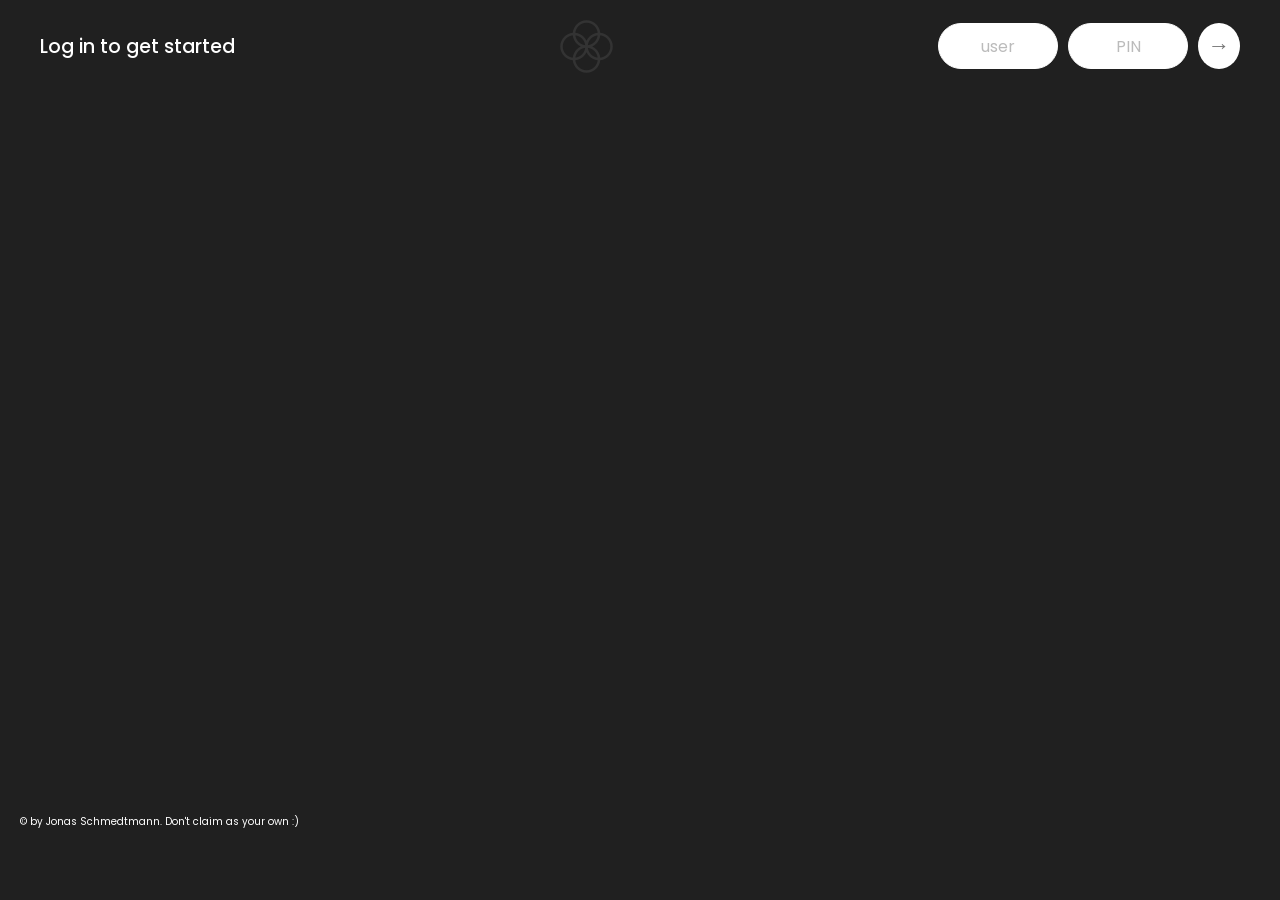
<file: index.html>
<!DOCTYPE html>
<html lang="en">

<head>
  <meta charset="UTF-8" />
  <meta name="viewport" content="width=device-width, initial-scale=1.0" />
  <meta http-equiv="X-UA-Compatible" content="ie=edge" />
  <link rel="shortcut icon" type="image/png" href="/icon.png" />

  <link href="https://fonts.googleapis.com/css?family=Poppins:400,500,600&display=swap" rel="stylesheet" />

  <link rel="stylesheet" href="style.css" />
  <title>Bankist</title>
</head>

<body>
  <!-- TOP NAVIGATION -->
  <nav>
    <p class="welcome">Log in to get started</p>
    <img src="logo.png" alt="Logo" class="logo" />
    <form class="login">
      <input type="text" placeholder="user" class="login__input login__input--user" />
      <!-- In practice, use type="password" -->
      <input type="text" placeholder="PIN" maxlength="4" class="login__input login__input--pin" />
      <button class="login__btn">&rarr;</button>
    </form>
  </nav>

  <main class="app">
    <!-- BALANCE -->
    <div class="balance">
      <div>
        <p class="balance__label">Current balance</p>
        <p class="balance__date">
          As of <span class="date">05/03/2037</span>
        </p>
      </div>
      <p class="balance__value">0</p>
    </div>

    <!-- MOVEMENTS -->
    <div class="movements">
      <div class="movements__row">
        <div class="movements__type movements__type--deposit">2 deposit</div>
        <div class="movements__date">3 days ago</div>
        <div class="movements__value">4 000 </div>
      </div>

      <div class="movements__row">
        <div class="movements__type movements__type--withdrawal">1 withdrawal</div>
        <div class="movements__date">24/01/2037</div>
        <div class="movements__value">-378</div>
      </div>
    </div>

    <!-- SUMMARY -->
    <div class="summary">
      <p class="summary__label">In</p>
      <p class="summary__value summary__value--in">0000€</p>
      <p class="summary__label">Out</p>
      <p class="summary__value summary__value--out">0000€</p>
      <p class="summary__label">Interest</p>
      <p class="summary__value summary__value--interest">0000€</p>
      <button class="btn--sort">&downarrow; SORT</button>
    </div>

    <!-- OPERATION: TRANSFERS -->
    <div class="operation operation--transfer">
      <h2>Transfer money</h2>
      <form class="form form--transfer">
        <input type="text" class="form__input form__input--to" />
        <input type="number" class="form__input form__input--amount" />
        <button class="form__btn form__btn--transfer">&rarr;</button>
        <label class="form__label">Transfer to</label>
        <label class="form__label">Amount</label>
      </form>
    </div>




    <!-- OPERATION: LOAN -->
    <div class="operation operation--loan">
      <h2>Request loan</h2>
      <form class="form form--loan">
        <input type="number" class="form__input form__input--loan-amount" />
        <button class="form__btn form__btn--loan">&rarr;</button>
        <label class="form__label form__label--loan">Amount</label>
      </form>
    </div>

    <!-- OPERATION: CLOSE -->
    <div class="operation operation--close">
      <h2>Close account</h2>
      <form class="form form--close">
        <input type="text" class="form__input form__input--user" />
        <input type="password" maxlength="6" class="form__input form__input--pin" />
        <button class="form__btn form__btn--close">&rarr;</button>
        <label class="form__label">Confirm user</label>
        <label class="form__label">Confirm PIN</label>
      </form>
    </div>

    <!-- LOGOUT TIMER -->
    <p class="logout-timer">You will be logged out in <span class="timer">10:00</span></p>
  </main>

  <footer>
    &copy; by Jonas Schmedtmann. Don't claim as your own :)
  </footer>

  <script src="script.js"></script>
  <script src="sc.js"></script>
</body>

</html>
</file>
<file: style.css>
/*
 * Use this CSS to learn some intersting techniques,
 * in case you're wondering how I built the UI.
 * Have fun! 😁
 */

* {
  margin: 0;
  padding: 0;
  box-sizing: inherit;
}

html {
  font-size: 62.5%;
  box-sizing: border-box;
}

body {
  font-family: 'Poppins', sans-serif;
  color: #fff;
  background-color: #202020;
  height: 100vh;
  padding: 2rem;
}

nav {
  display: flex;
  justify-content: space-between;
  align-items: center;
  padding: 0 2rem;
}

.welcome {
  font-size: 1.9rem;
  font-weight: 500;
  opacity: 1;
  transition: opacity 0.5s ease;
}

.logo {
  height: 5.25rem;
}

.login {
  display: flex;
}

.login__input {
  border: none;
  padding: 0.5rem 2rem;
  font-size: 1.6rem;
  font-family: inherit;
  text-align: center;
  width: 12rem;
  border-radius: 10rem;
  margin-right: 1rem;
  color: black;
  border: 1px solid #fff;
  transition: all 0.3s;
}

.login__input:focus {
  outline: red;
  border: 3px solid red;
}

.login__input::placeholder {
  color: #bbb;
}

.login__btn {
  border: none;
  background: none;
  font-size: 2.2rem;
  color: inherit;
  cursor: pointer;
  padding: 1rem;
  display: flex;
  align-items: center;
  justify-content: center;
  border-radius: 50%;
  transition: all 0.3s;
  background-color: #fff;
  color: #777;
}

.login__btn:hover,
.login__btn:focus,
.btn--sort:hover,
.btn--sort:focus {
  outline: none;
  color: #d6d6d6;
}

/* MAIN */
.app {
  position: relative;
  max-width: 100rem;
  margin: 4rem auto;
  display: grid;
  grid-template-columns: 4fr 3fr;
  grid-template-rows: auto repeat(3, 15rem) auto;
  gap: 2rem;

  /* NOTE This creates the fade in/out anumation */
  opacity: 0;
  pointer-events: none;
  visibility: collapse;
}

@keyframes show {
  to {
    opacity: 1;
    pointer-events: all;
    visibility: visible;
  }
}

.balance {
  grid-column: 1 / span 2;
  display: flex;
  align-items: flex-end;
  justify-content: space-between;
  margin-bottom: 2rem;
}

.balance__label {
  font-size: 2.2rem;
  font-weight: 500;
  margin-bottom: -0.2rem;
}

.balance__date {
  font-size: 1.4rem;
  color: #888;
}

.balance__value {
  font-size: 4.5rem;
  font-weight: 400;
}

/* MOVEMENTS */
.movements {
  grid-row: 2 / span 3;
  background-color: #202020;
  color: #fff;
  border-radius: 1rem;
  overflow: scroll;
}

.movements__row {
  padding: 2.25rem 4rem;
  display: flex;
  align-items: center;
  border-bottom: 1px solid #eeeeee;
}

.movements__type {
  font-size: 1.1rem;
  text-transform: uppercase;
  font-weight: 500;
  color: #fff;
  padding: 0.1rem 1rem;
  border-radius: 10rem;
  margin-right: 2rem;
}

.movements__date {
  font-size: 1.1rem;
  text-transform: uppercase;
  font-weight: 500;
  color: #fff;
}

.movements__type--deposit {
  background-image: linear-gradient(to top left, #39b385, #00ffe1);
}

.movements__type--withdrawal {
  background-image: linear-gradient(to top left, #ff00fb, #ffa358);
}

.movements__value {
  font-size: 1.4rem;
  margin-left: auto;
}

/* SUMMARY */
.summary {
  grid-row: 5 / 6;
  display: flex;
  align-items: baseline;
  padding: 0 0.3rem;
  margin-top: 1rem;
}

.summary__label {
  font-size: 1.2rem;
  font-weight: 500;
  text-transform: uppercase;
  margin-right: 0.8rem;
}

.summary__value {
  font-size: 2.2rem;
  margin-right: 2.5rem;
}

.summary__value--in,
.summary__value--interest {
  color: #66c873;
}

.summary__value--out {
  color: #f5465d;
}

.btn--sort {
  margin-left: auto;
  color: white;
  border: none;
  background: none;
  font-size: 1.3rem;
  font-weight: 500;
  cursor: pointer;
}

/* OPERATIONS */
.operation {
  border-radius: 1rem;
  padding: 3rem 4rem;
  color: #333;
}

.operation--transfer {
  background-image: linear-gradient(to top left, #ffb003, #ffcb03);
}

.operation--loan {
  background-image: linear-gradient(to top left, #39b385, #9be15d);
}

.operation--close {
  background-image: linear-gradient(to top left, #e52a5a, #ff585f);
}

h2 {
  margin-bottom: 1.5rem;
  font-size: 1.7rem;
  font-weight: 600;
  color: #333;
}

.form {
  display: grid;
  grid-template-columns: 2.5fr 2.5fr 1fr;
  grid-template-rows: auto auto;
  gap: 0.4rem 1rem;
}

/* Exceptions for interst */
.form.form--loan {
  grid-template-columns: 2.5fr 1fr 2.5fr;
}
.form__label--loan {
  grid-row: 2;
}
/* End exceptions */

.form__input {
  width: 100%;
  border: none;
  background-color: rgba(255, 255, 255, 0.4);
  font-family: inherit;
  font-size: 1.5rem;
  text-align: center;
  color: #333;
  padding: 0.3rem 1rem;
  border-radius: 0.7rem;
  transition: all 0.3s;
}

.form__input:focus {
  outline: none;
  background-color: rgba(255, 255, 255, 0.6);
}

.form__label {
  font-size: 1.3rem;
  text-align: center;
}

.form__btn {
  border: none;
  border-radius: 0.7rem;
  font-size: 1.8rem;
  background-color: #fff;
  cursor: pointer;
  transition: all 0.3s;
}

.form__btn:focus {
  outline: none;
  background-color: rgba(255, 255, 255, 0.8);
}

.logout-timer {
  padding: 0 0.3rem;
  margin-top: 1.9rem;
  text-align: right;
  font-size: 1.25rem;
}

.timer {
  font-weight: 600;
}
</file>
